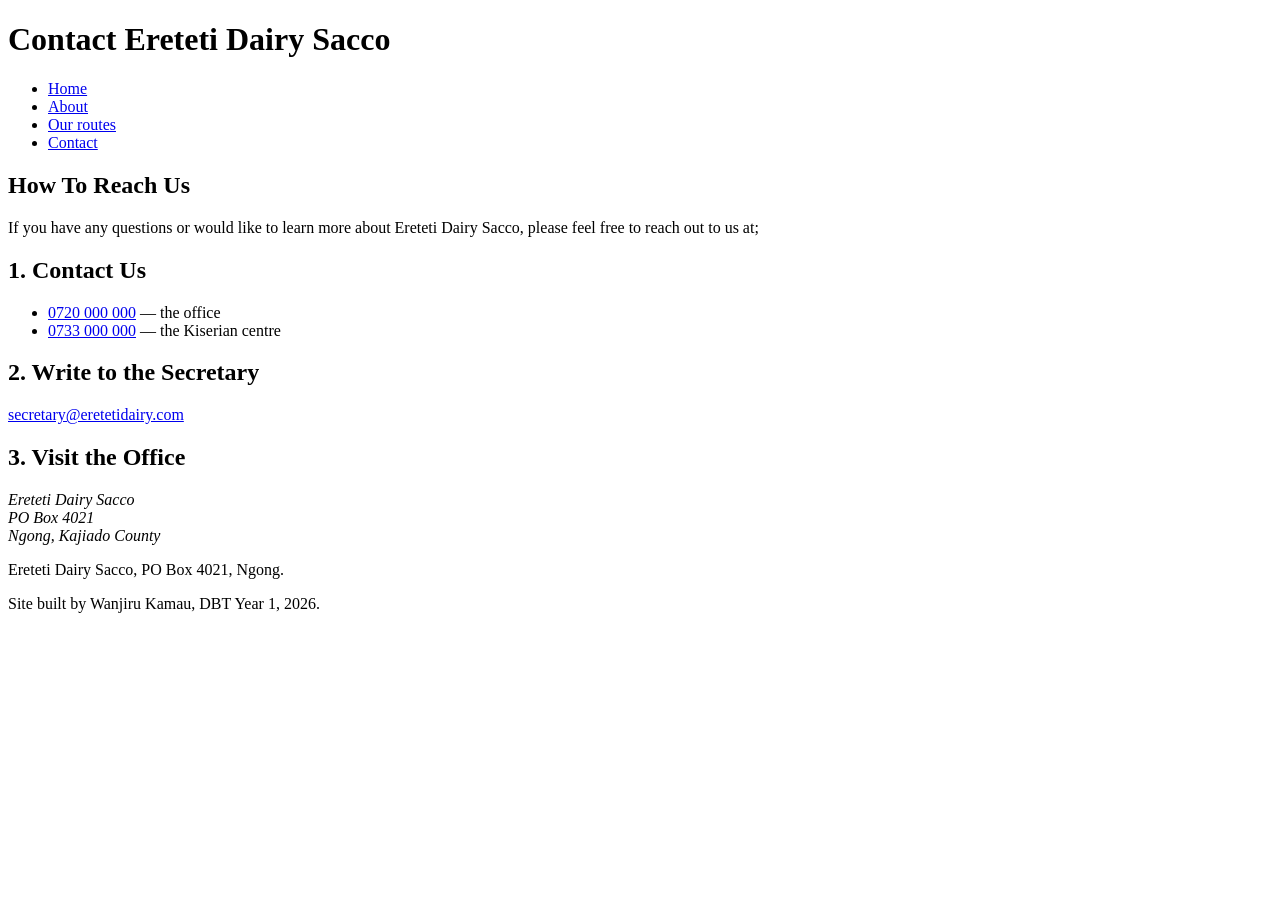
<file: contact.html>
<!DOCTYPE html>
<html lang="en">
<head>
<meta charset="utf-8">
<title>Contact us - Ereteti Dairy Sacco</title>
</head>
<body>
<header>
<h1>Contact Ereteti Dairy Sacco</h1>
</header>
<nav>
<ul>
<li><a href="index.html">Home</a></li>
<li><a href="about.html">About</a></li>
<li><a href="routes.html">Our routes</a></li>
<li><a href="contact.html">Contact</a></li>
</ul>
</nav>
<main>
    <section>
<h2>How To Reach Us</h2>
<p>If you have any questions or would like to learn more about Ereteti Dairy Sacco, please feel free to reach out to us at;</p>
    </section>
    <h2>1. Contact Us</h2>
    <ul>
<li><a href="tel:0720 000 000">0720 000 000</a> — the office</li>
<li><a href="tel:+254733000000">0733 000 000</a> — the Kiserian centre</li>
</ul>
<h2>2. Write to the Secretary</h2>
<p><a href="mailto:secretary@eretetidairy.com">secretary@eretetidairy.com</a></p>
<h2>3. Visit the Office</h2>
    <address>
Ereteti Dairy Sacco<br>
PO Box 4021<br>
Ngong, Kajiado County
    </address> 
</main>
<footer>
<p>Ereteti Dairy Sacco, PO Box 4021, Ngong.</p>
<p>Site built by Wanjiru Kamau, DBT Year 1, 2026.</p>
</footer>
</body>
</html>
</file>
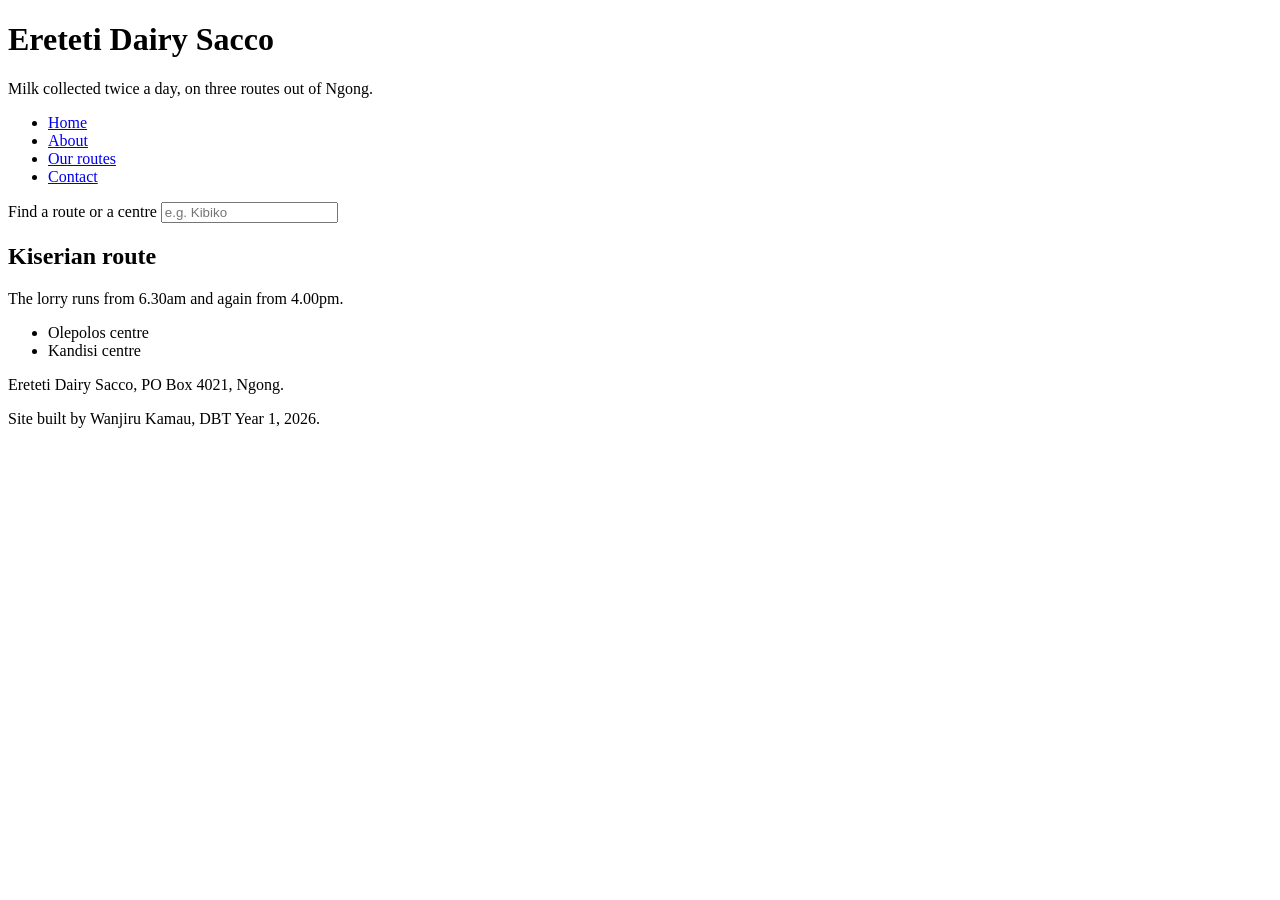
<file: routes.html>
<!DOCTYPE html>
<html lang="en">
<head>
<meta charset="utf-8">
<title>Our routes - Ereteti Dairy Sacco</title>
</head>
<body>
<header>
<h1>Ereteti Dairy Sacco</h1>
<p>Milk collected twice a day, on three routes out of Ngong.</p>
</header>
<nav>
<ul>
<li><a href="index.html">Home</a></li>
<li><a href="about.html">About</a></li>
<li><a href="routes.html">Our routes</a></li>
<li><a href="contact.html">Contact</a></li>
</ul>
</nav>
<main>
        <label for="route-search">Find a route or a centre</label>
<input type="search" id="route-search" placeholder="e.g. Kibiko">
<p id="route-count" aria-live="polite"></p>
        <section>
<h2>Kiserian route</h2>
<p>The lorry runs from 6.30am and again from 4.00pm.</p>
<ul>
<li>Olepolos centre</li>
<li>Kandisi centre</li>
</ul>
</section>
</main>
<footer>
<p>Ereteti Dairy Sacco, PO Box 4021, Ngong.</p>
<p>Site built by Wanjiru Kamau, DBT Year 1, 2026.</p>
</footer>
</body>
</html>
</file>
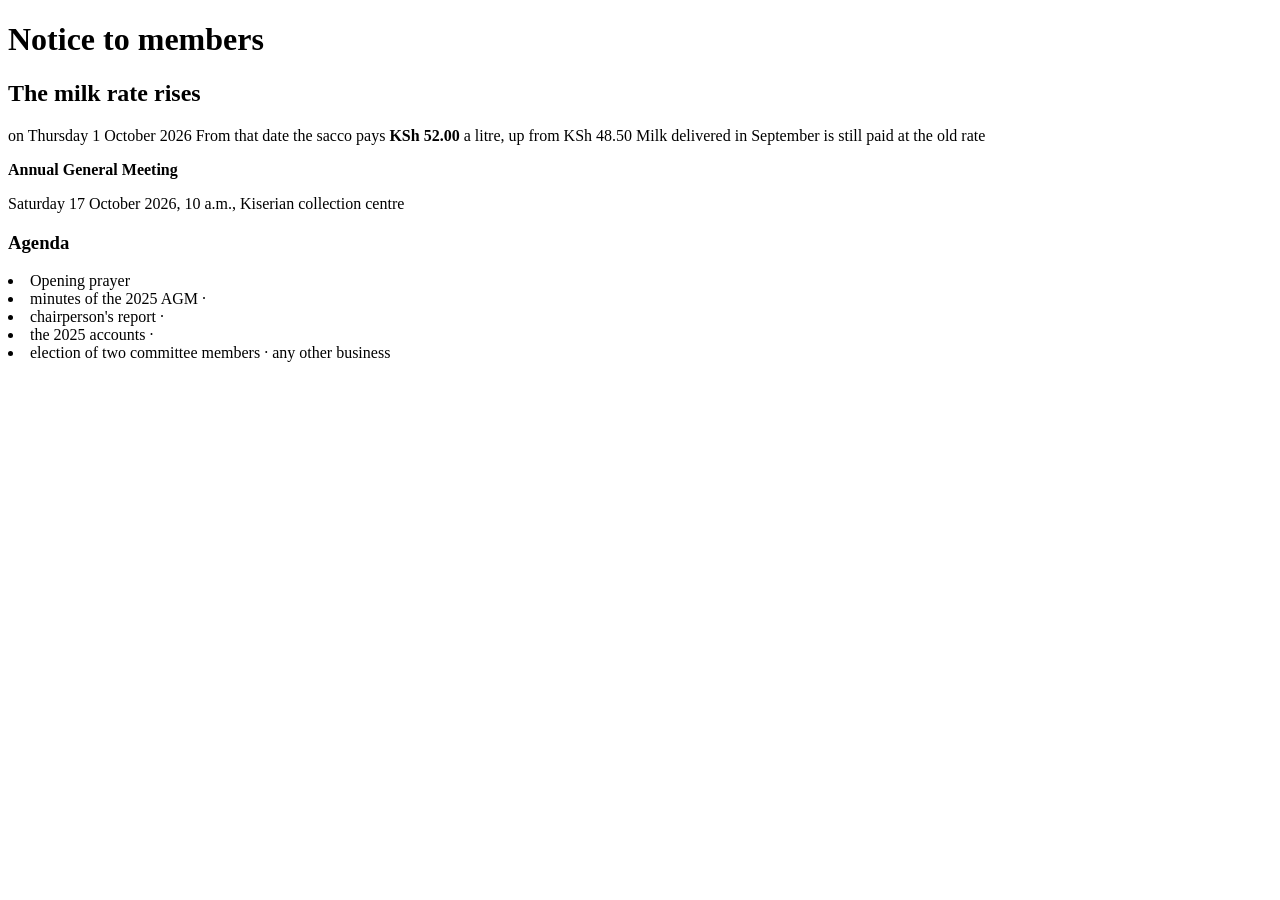
<file: Practice/drill-2.html>
<!DOCTYPE html>
<html lang="en">
    <head>
        <title><Ereteti Dairy Sacco</title>
            <meta


       <title><Ereteti Dairy Sacco</title>
        <meta charset="utf-8">
    </head>
    <body>
        <main>
            <h1>Notice to members</h1>
            <section>
                <h2> The milk rate rises </h2>
                <p>on Thursday 1 October 2026
From that date the sacco pays <strong>KSh 52.00</strong> a litre, up from KSh 48.50
Milk delivered in September is still paid at the old rate</p>
                </h2> <b>Annual General Meeting</b></h2>
                <p>
                </b>Saturday 17 October 2026, 10 a.m.,</b> Kiserian collection centre
                </p>
                
                <em></em>
            </section>    
            <h3> Agenda</h3>
            <section>
                </section>
            </ol>
            <li>Opening prayer</li>

             <li>minutes of the 2025 AGM · </li> 
             <li>chairperson's report · </li>
             <li>the 2025 accounts · </li>
             <li>election of two
             committee members · any other business</p></section>       
<main>

</main>

    </body
</file>
